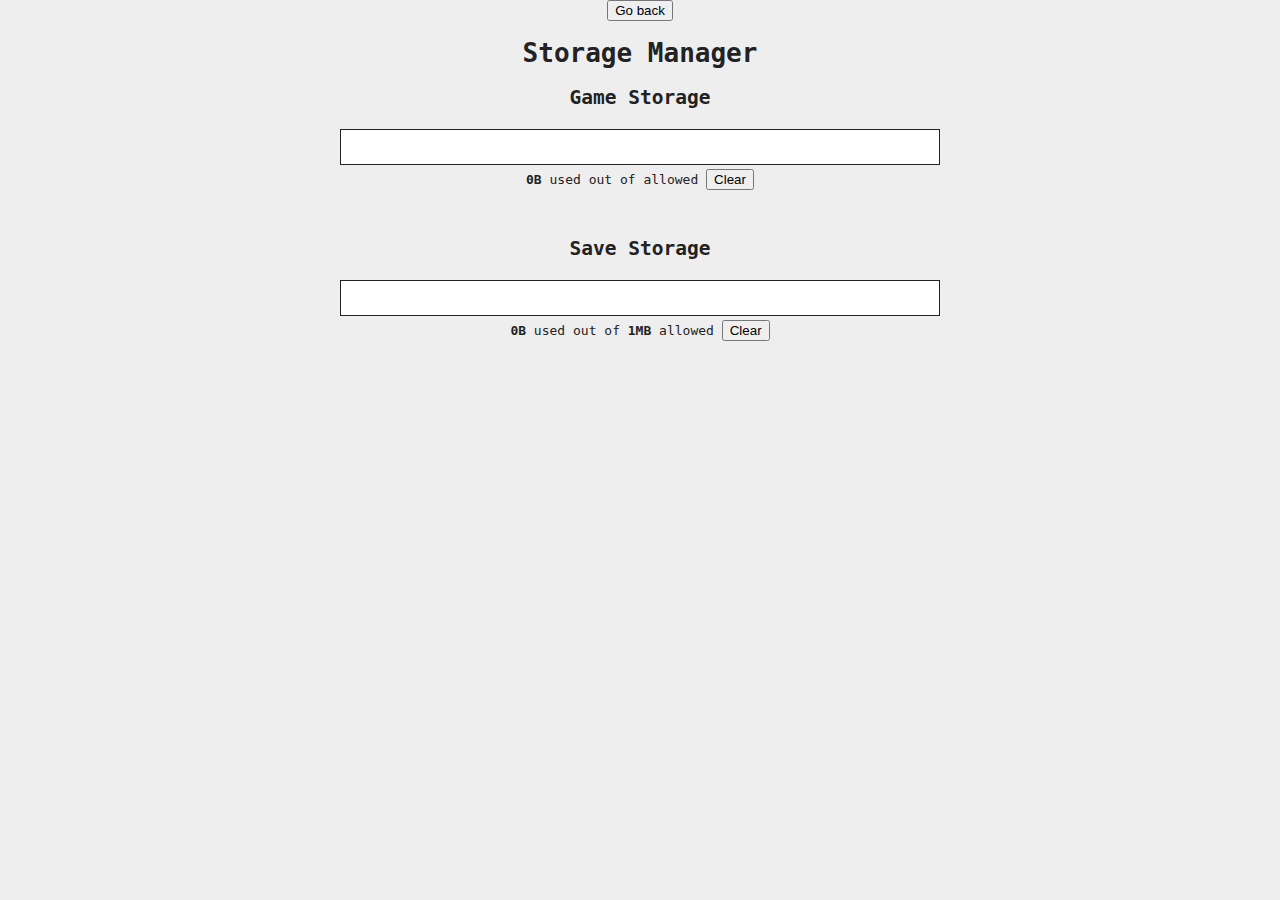
<file: forageManager/forageManager.html>
<!DOCTYPE html>
<html>
    <head>
        <title>Emulator Storage Manager</title>
		<script>
		window.onerror = function(a) {
			console.error(arguments);
			alert(a);
		};
		if (navigator.userAgent.match("Trident")) {
			alert("This website does not work in IE. Please use Google Chrome or Firefox.");
			location.replace("about:blank")
		};
		</script>
		<meta charset="UTF-8">
		<link rel="stylesheet" href="storageManager.css">
    </head>
    <body>
			<button onclick="location.replace(`../`)">Go back</button>
			<h1>Storage Manager</h1>
			<div id="container">
				<h2>Game Storage</h2>
				<progress max="100" value="0" id="forageMeter"></progress><br>
				<b id="forageUsed">0B</b> used out of <b id="forageTotal"></b> allowed <button onclick="clearForage()">Clear</button><br>
				<table id="forageContainer"></table>
				<br><br>
				<h2>Save Storage</h2>
				<progress max="1000000" value="50" id="lStorageMeter"></progress> <br>
				<b id="storageUsed">0B</b> used out of <b id="storageTotal">1MB</b> allowed <button onclick="clearStorage()">Clear</button><br>
				<table id="storageContainer"></table>
			</div>
			<script src="../gba/user_scripts/localforage.min.js"></script>
			<script src="storageManager.js">
			</script>
    </body>
</html>
</file>
<file: forageManager/storageManager.css>
body {
    margin:0;
    font-family: monospace;
    background: #eee;
    color: #222;
    text-align: center;
}
a {
    color: #1565C0;
    text-decoration:none;
}
progress {
    width: 600px;
    height: 36px;
    background: #fff;
    margin: 4px;
    border: 1px solid #222;
}
progress[value],progress[value]::-webkit-progress-bar {
    background-color: white;
    color: #1565C0;
    appearance: none;
}
progress::-webkit-progress-value {
    background: #1565C0 !important;
}
.gbaGame::before {
    content: "GBA";
    color: transparent;
    width: 1em;
    height: 1em;
    background-image: url("../img/gba.svg");
    background-size: cover;
    text-decoration:none;
}
</file>
